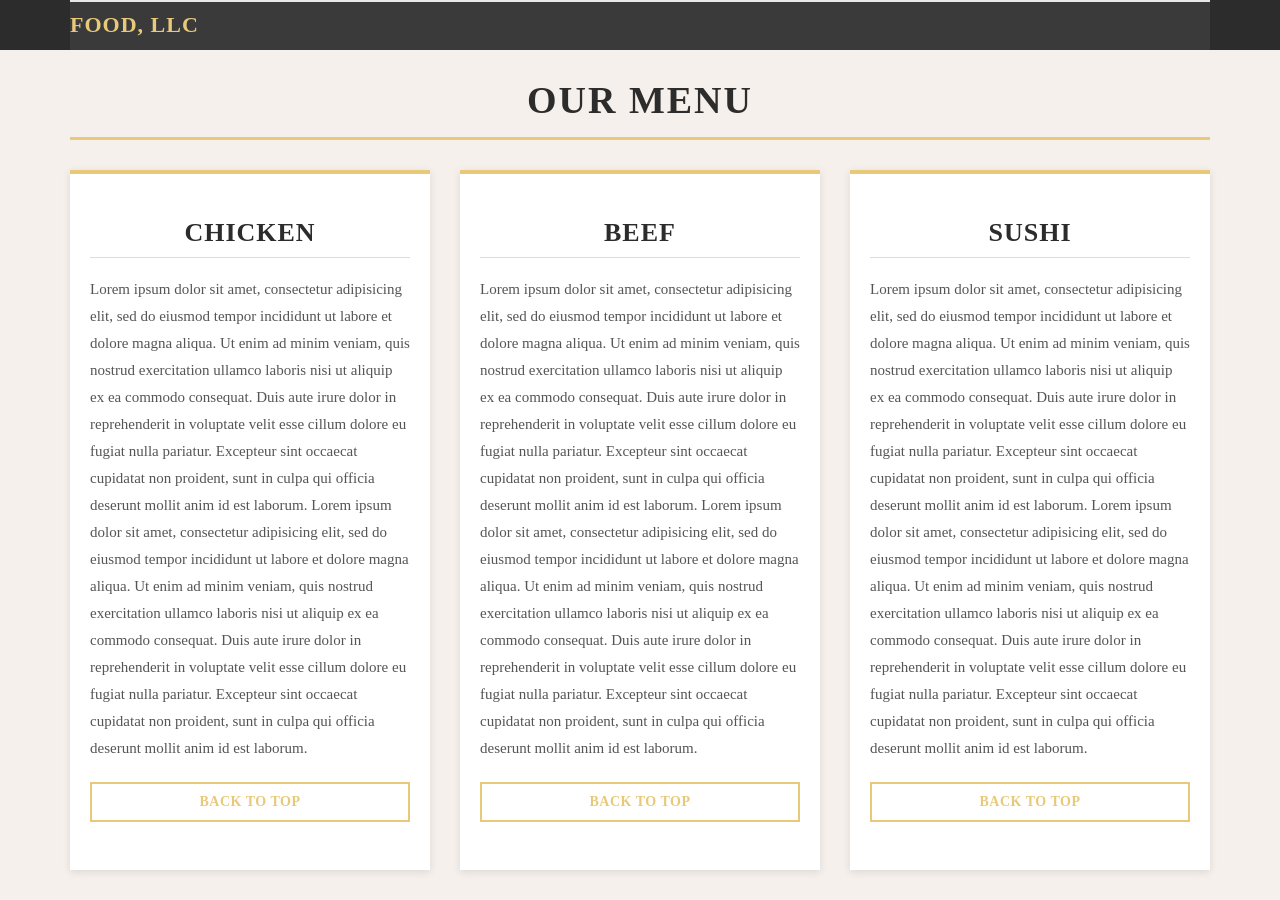
<file: module3-solution/index.html>
<!DOCTYPE html>
<html lang="en">
<head>
  <meta charset="utf-8">
  <meta http-equiv="X-UA-Compatible" content="IE=edge">
  <meta name="viewport" content="width=device-width, initial-scale=1">
  <title>Food, LLC</title>
  <link rel="stylesheet" href="https://maxcdn.bootstrapcdn.com/bootstrap/3.3.7/css/bootstrap.min.css">
  <link rel="stylesheet" href="css/styles.css">
</head>
<body>

  <nav class="navbar navbar-default">
    <div class="container">
      <div class="navbar-header">
        <button type="button" class="navbar-toggle collapsed visible-xs-block" data-toggle="collapse" data-target="#nav-menu" aria-expanded="false">
          <span class="sr-only">Toggle navigation</span>
          <span class="icon-bar"></span>
          <span class="icon-bar"></span>
          <span class="icon-bar"></span>
        </button>
        <a class="navbar-brand" href="#">Food, LLC</a>
      </div>

      <div class="collapse navbar-collapse" id="nav-menu">
        <ul class="nav navbar-nav visible-xs-block">
          <li><a href="#chicken">Chicken</a></li>
          <li><a href="#beef">Beef</a></li>
          <li><a href="#sushi">Sushi</a></li>
        </ul>
      </div>
    </div>
  </nav>

  <div class="container">
    <div class="row">
      <div class="col-xs-12">
        <h1 id="our-menu" class="text-center">Our Menu</h1>
      </div>
    </div>

    <div class="row">

      <div id="chicken" class="col-md-4 col-sm-6 col-xs-12">
        <div class="menu-section">
          <h3 class="text-center">Chicken</h3>
          <p>Lorem ipsum dolor sit amet, consectetur adipisicing elit, sed do eiusmod tempor incididunt ut labore et dolore magna aliqua. Ut enim ad minim veniam, quis nostrud exercitation ullamco laboris nisi ut aliquip ex ea commodo consequat. Duis aute irure dolor in reprehenderit in voluptate velit esse cillum dolore eu fugiat nulla pariatur. Excepteur sint occaecat cupidatat non proident, sunt in culpa qui officia deserunt mollit anim id est laborum. Lorem ipsum dolor sit amet, consectetur adipisicing elit, sed do eiusmod tempor incididunt ut labore et dolore magna aliqua. Ut enim ad minim veniam, quis nostrud exercitation ullamco laboris nisi ut aliquip ex ea commodo consequat. Duis aute irure dolor in reprehenderit in voluptate velit esse cillum dolore eu fugiat nulla pariatur. Excepteur sint occaecat cupidatat non proident, sunt in culpa qui officia deserunt mollit anim id est laborum.</p>
          <a href="#our-menu" class="back-to-top">Back to Top</a>
        </div>
      </div>

      <div id="beef" class="col-md-4 col-sm-6 col-xs-12">
        <div class="menu-section">
          <h3 class="text-center">Beef</h3>
          <p>Lorem ipsum dolor sit amet, consectetur adipisicing elit, sed do eiusmod tempor incididunt ut labore et dolore magna aliqua. Ut enim ad minim veniam, quis nostrud exercitation ullamco laboris nisi ut aliquip ex ea commodo consequat. Duis aute irure dolor in reprehenderit in voluptate velit esse cillum dolore eu fugiat nulla pariatur. Excepteur sint occaecat cupidatat non proident, sunt in culpa qui officia deserunt mollit anim id est laborum. Lorem ipsum dolor sit amet, consectetur adipisicing elit, sed do eiusmod tempor incididunt ut labore et dolore magna aliqua. Ut enim ad minim veniam, quis nostrud exercitation ullamco laboris nisi ut aliquip ex ea commodo consequat. Duis aute irure dolor in reprehenderit in voluptate velit esse cillum dolore eu fugiat nulla pariatur. Excepteur sint occaecat cupidatat non proident, sunt in culpa qui officia deserunt mollit anim id est laborum.</p>
          <a href="#our-menu" class="back-to-top">Back to Top</a>
        </div>
      </div>

      <div id="sushi" class="col-md-4 col-sm-12 col-xs-12">
        <div class="menu-section">
          <h3 class="text-center">Sushi</h3>
          <p>Lorem ipsum dolor sit amet, consectetur adipisicing elit, sed do eiusmod tempor incididunt ut labore et dolore magna aliqua. Ut enim ad minim veniam, quis nostrud exercitation ullamco laboris nisi ut aliquip ex ea commodo consequat. Duis aute irure dolor in reprehenderit in voluptate velit esse cillum dolore eu fugiat nulla pariatur. Excepteur sint occaecat cupidatat non proident, sunt in culpa qui officia deserunt mollit anim id est laborum. Lorem ipsum dolor sit amet, consectetur adipisicing elit, sed do eiusmod tempor incididunt ut labore et dolore magna aliqua. Ut enim ad minim veniam, quis nostrud exercitation ullamco laboris nisi ut aliquip ex ea commodo consequat. Duis aute irure dolor in reprehenderit in voluptate velit esse cillum dolore eu fugiat nulla pariatur. Excepteur sint occaecat cupidatat non proident, sunt in culpa qui officia deserunt mollit anim id est laborum.</p>
          <a href="#our-menu" class="back-to-top">Back to Top</a>
        </div>
      </div>

    </div>
  </div>

  <script src="https://code.jquery.com/jquery-3.1.1.min.js"></script>
  <script src="https://maxcdn.bootstrapcdn.com/bootstrap/3.3.7/js/bootstrap.min.js"></script>
</body>
</html>
</file>
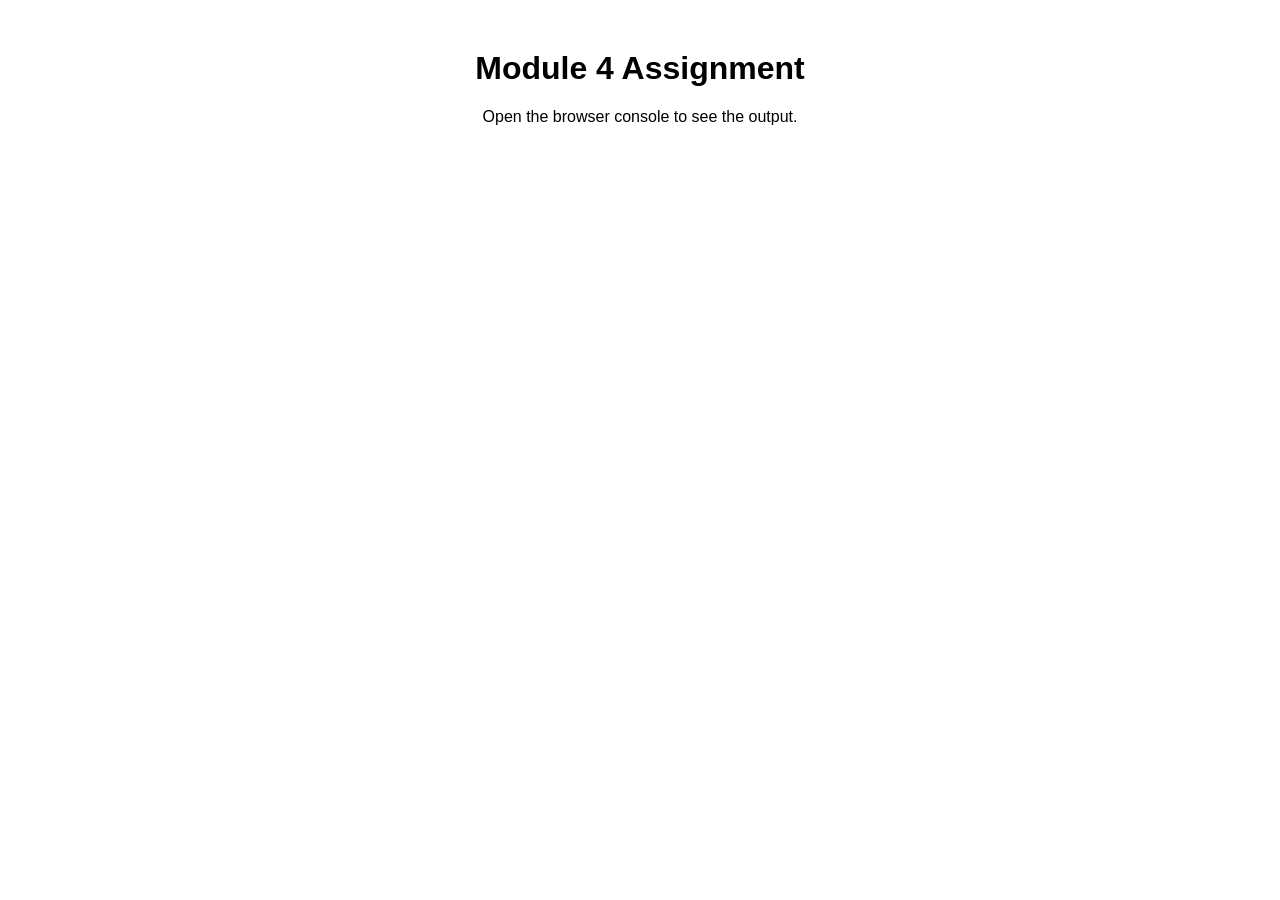
<file: module4-solution/index.html>
<!DOCTYPE html>
<html lang="en">

<head>
    <meta charset="UTF-8">
    <meta name="viewport" content="width=device-width, initial-scale=1.0">
    <title>Module 4 Solution</title>
    <link rel="stylesheet" href="css/style.css">
</head>

<body>
    <h1>Module 4 Assignment</h1>
    <p>Open the browser console to see the output.</p>

    <!-- Las librerías deben cargarse antes de script.js para que estén disponibles -->
    <script src="SpeakHello.js"></script>
    <script src="SpeakGoodBye.js"></script>
    <script src="script.js"></script>
</body>

</html>
</file>
<file: module3-solution/css/styles.css>
body {
  font-family: 'Georgia', serif;
  background-color: #f5f0eb;
  color: #333;
}

.navbar {
  background-color: #2c2c2c;
  border: none;
  border-radius: 0;
  margin-bottom: 0;
}

.navbar-brand {
  color: #e8c97a !important;
  font-size: 22px;
  font-weight: bold;
  letter-spacing: 1px;
  text-transform: uppercase;
}

.navbar-brand:hover,
.navbar-brand:focus {
  color: #f0d89a !important;
}

.navbar-toggle {
  border-color: #e8c97a;
  margin-top: 12px;
}

.navbar-toggle .icon-bar {
  background-color: #e8c97a;
}

.navbar-collapse {
  background-color: #3a3a3a;
  border-top: 2px solid #e8c97a;
  padding: 0;
}

.navbar-nav > li > a {
  color: #f5f0eb !important;
  text-align: center;
  font-size: 17px;
  padding: 14px 20px;
  letter-spacing: 0.5px;
  border-bottom: 1px solid #525252;
}

.navbar-nav > li > a:hover,
.navbar-nav > li > a:focus {
  background-color: #525252 !important;
  color: #e8c97a !important;
}

#our-menu {
  font-size: 38px;
  font-weight: bold;
  letter-spacing: 2px;
  text-transform: uppercase;
  color: #2c2c2c;
  margin-top: 30px;
  margin-bottom: 30px;
  border-bottom: 3px solid #e8c97a;
  padding-bottom: 15px;
}

.menu-section {
  background-color: #ffffff;
  min-height: 700px;
  padding: 25px 20px;
  margin-bottom: 20px;
  border-top: 4px solid #e8c97a;
  box-shadow: 0 2px 8px rgba(0, 0, 0, 0.1);
}

.menu-section h3 {
  font-size: 26px;
  font-weight: bold;
  text-transform: uppercase;
  letter-spacing: 1px;
  color: #2c2c2c;
  margin-bottom: 18px;
  padding-bottom: 10px;
  border-bottom: 1px solid #ddd;
}

.menu-section p {
  color: #555;
  line-height: 1.8;
  font-size: 15px;
}

.back-to-top {
  display: block;
  text-align: center;
  color: #e8c97a;
  font-weight: bold;
  font-size: 14px;
  letter-spacing: 0.5px;
  text-transform: uppercase;
  text-decoration: none;
  margin-top: 20px;
  padding: 8px;
  border: 2px solid #e8c97a;
}

.back-to-top:hover,
.back-to-top:focus {
  background-color: #e8c97a;
  color: #2c2c2c;
  text-decoration: none;
}
</file>
<file: module4-solution/css/style.css>
body {
    font-family: Arial, sans-serif;
    text-align: center;
    margin-top: 50px;
}
</file>
